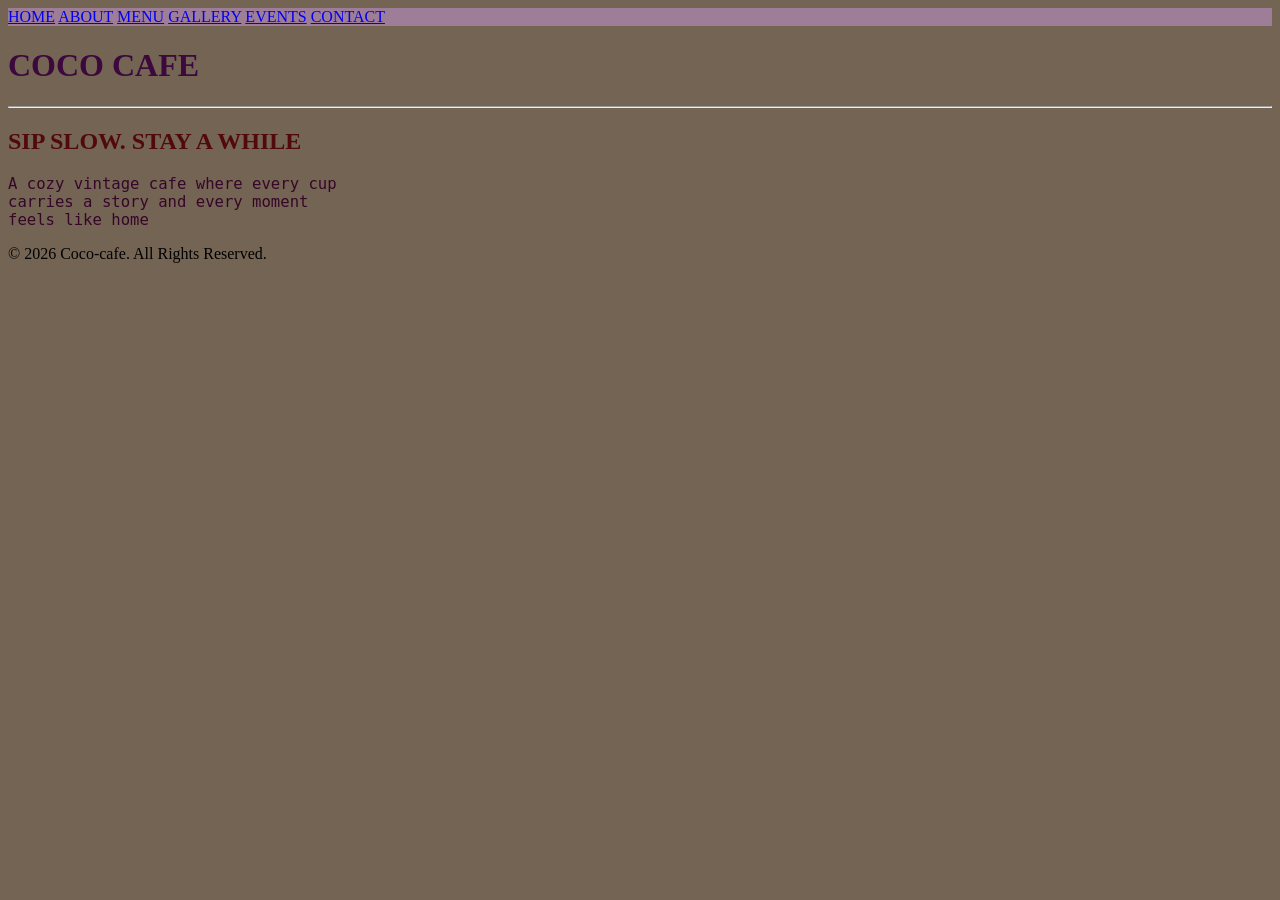
<file: index.html>
<!DOCTYPE html>
<html lang="en">
<head>
    <meta charset="UTF-8">
    <meta name="viewport" content="width=device-width, initial-scale=1.0">
    <title>COCO CAFE</title>

  <link rel="stylesheet" href="chaht.css">
</head>
<body>
    <nav>
    <header style="background-color: rgb(158, 125, 153);" style="margin: 5cqmax;">
       <a href="home.html">HOME</a> 
       <a href="about.html">ABOUT</a>
       <a href="menu.html">MENU</a>
       <a href="gallery.html">GALLERY</a>
       <a href="events.html">EVENTS</a>
       <a href="contact.html">CONTACT</a>

 </header>
    </nav>
    <div>

    <h1 id="C1">COCO CAFE</h1>
    <hr>
    <h2>SIP SLOW. STAY A WHILE</h2>
    <big>
    <pre class="sal">A cozy vintage cafe where every cup
carries a story and every moment
feels like home </pre>
</big>

    <p>© 2026 Coco-cafe. All Rights Reserved.</p>
    </div>


</body>
</html>
</file>
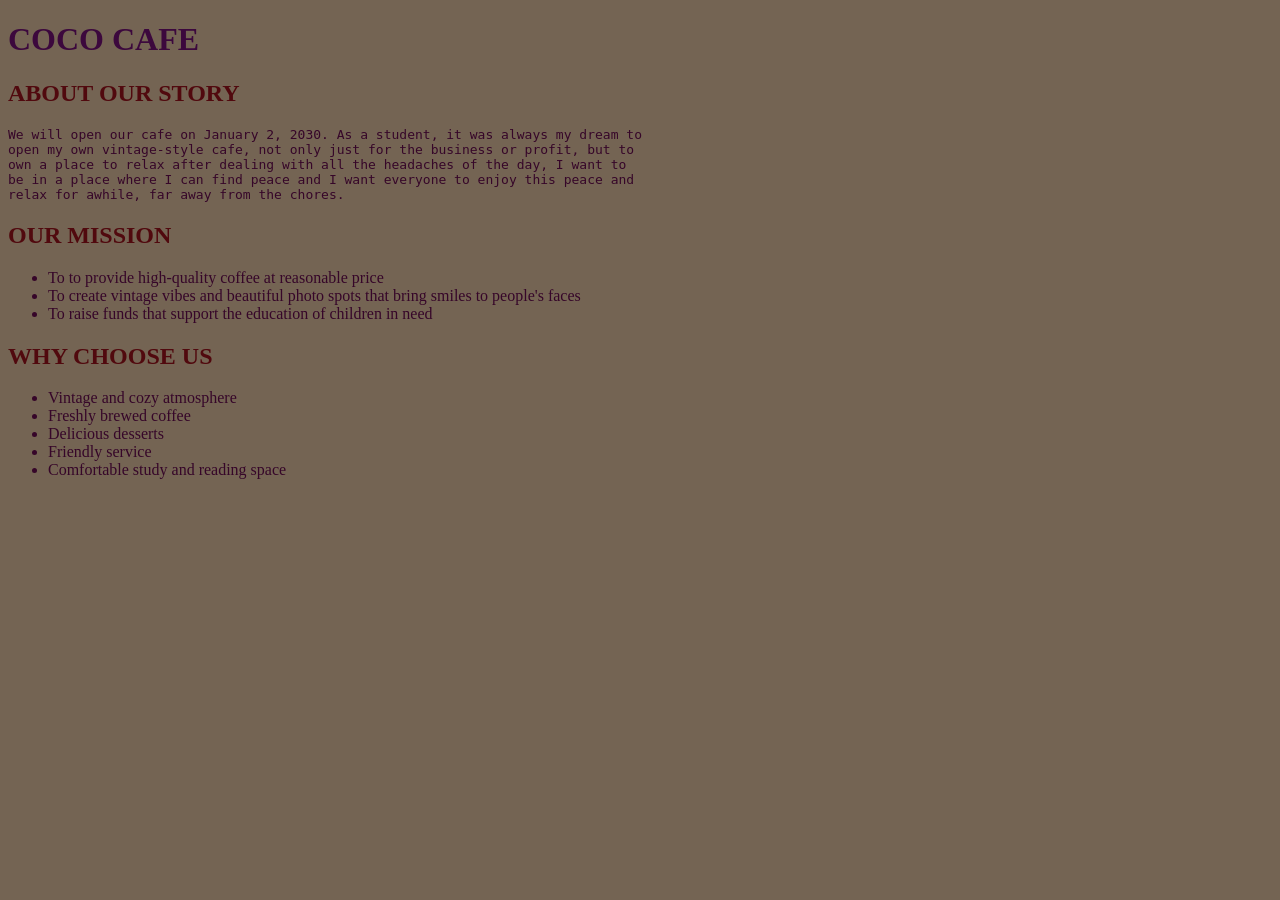
<file: about.html>
<!DOCTYPE html>
<html lang="en">
<head>
    <meta charset="UTF-8">
    <meta name="viewport" content="width=device-width, initial-scale=1.0">
    <title>ABOUT</title>
    <link rel="stylesheet" href="chaht.css">
</head>
<body>
    <h1 id="C2">COCO CAFE</h1>
    <h2>ABOUT OUR STORY</h2>

    <pre class="about">We will open our cafe on January 2, 2030. As a student, it was always my dream to
open my own vintage-style cafe, not only just for the business or profit, but to
own a place to relax after dealing with all the headaches of the day, I want to 
be in a place where I can find peace and I want everyone to enjoy this peace and 
relax for awhile, far away from the chores.</pre>

    <h2>OUR MISSION</h2>
    <ul>
        <li>To to provide high-quality coffee at reasonable price</li>
        <li>To create vintage vibes and beautiful photo spots that bring smiles to people's faces</li>
        <li>To raise funds that support the education of children in need</li>
    </ul>

    <h2>WHY CHOOSE US</h2>
    <ul>
        <li>Vintage and cozy atmosphere</li> 
        <li>Freshly brewed coffee</li> 
        <li>Delicious desserts</li> 
        <li>Friendly service</li> 
        <li>Comfortable study and reading space</li> 
    </ul>

</body>
</html>
</file>
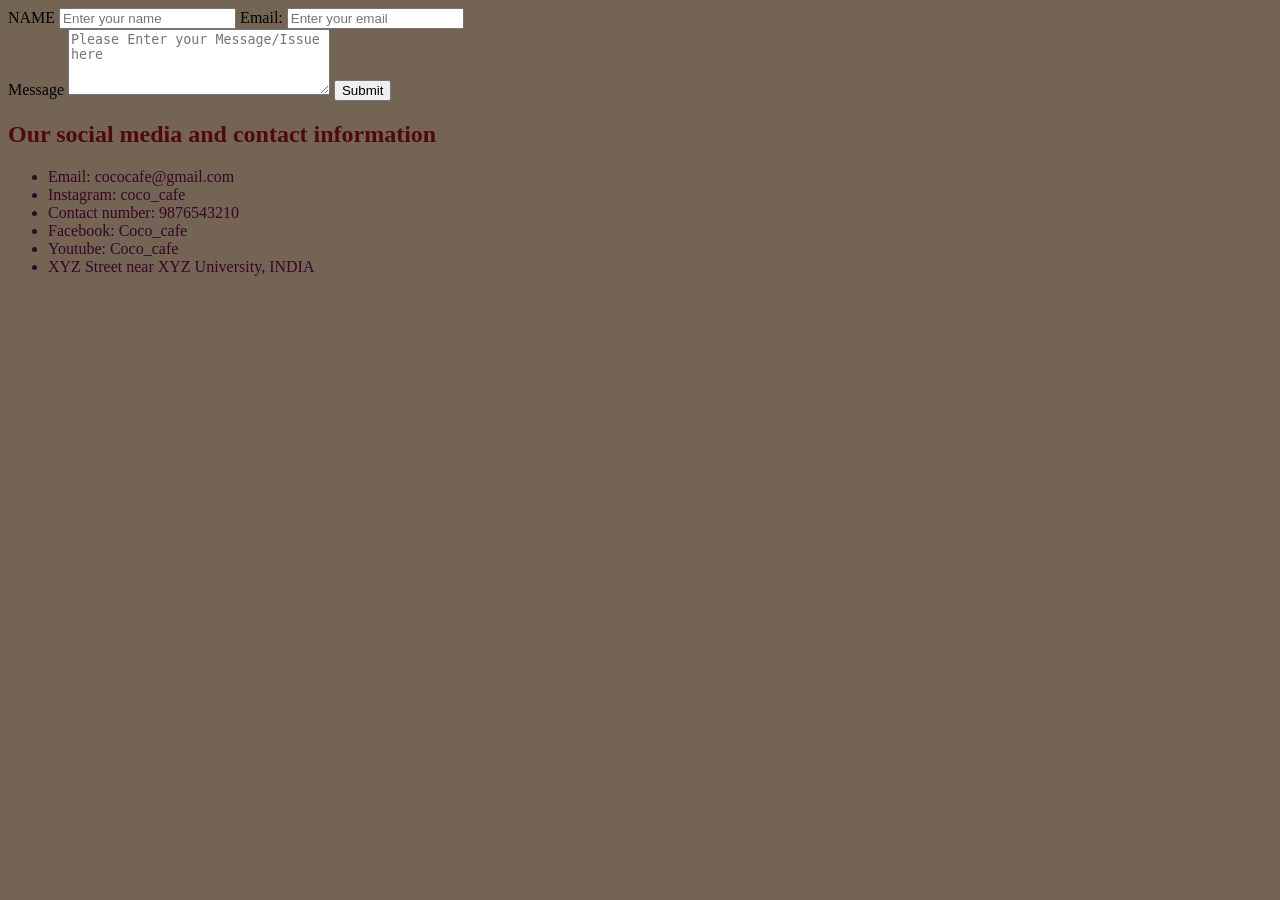
<file: contact.html>
<!DOCTYPE html>
<html lang="en">
<head>
    <meta charset="UTF-8">
    <meta name="viewport" content="width=device-width, initial-scale=1.0">
    <title>CONTACT</title>
    <link rel="stylesheet" href="chaht.css">
</head>
<body>
    <form>
        <label>NAME</label>
        <input type="text" placeholder="Enter your name" required>
        <label>Email:</label>
        <input type="email" placeholder="Enter your email"> <br>

        <label>Message</label>
        <textarea placeholder="Please Enter your Message/Issue here" rows="4" cols="30"></textarea>

        <input type="submit">
        </form>

        <h2>Our social media and contact information</h2>
        <div>
            <ul>
                <li>Email: cococafe@gmail.com</li>
                <li>Instagram: coco_cafe</li>
                <li>Contact number: 9876543210</li>
                <li>Facebook: Coco_cafe</li>
                <li>Youtube: Coco_cafe</li>
                <li>XYZ Street near XYZ University, INDIA</li>

            </ul>
        </div>
</body>
</html>
</file>
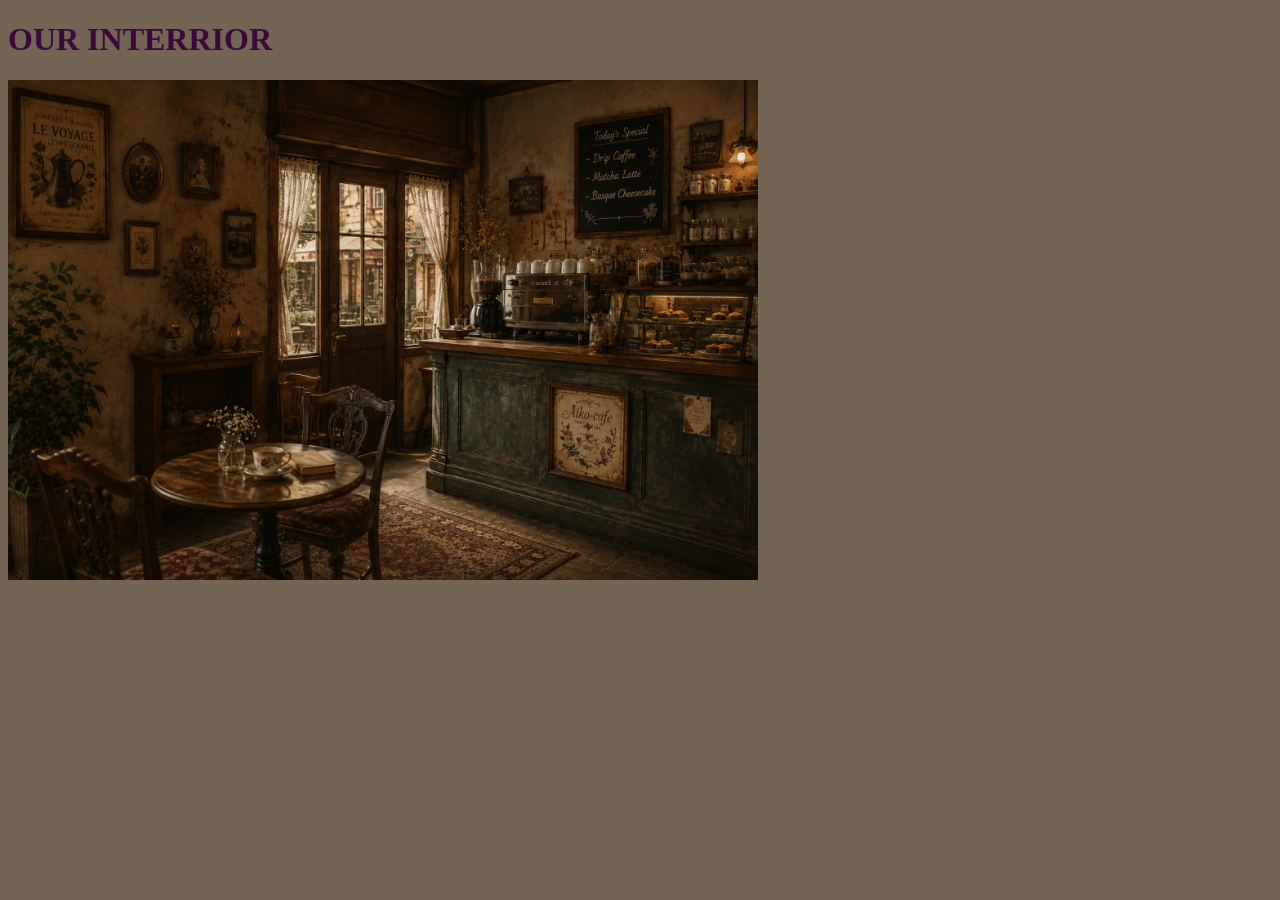
<file: gallery.html>
<!DOCTYPE html>
<html lang="en">
<head>
    <meta charset="UTF-8">
    <meta name="viewport" content="width=device-width, initial-scale=1.0">
    <title>GALLERY</title>
    <link rel="stylesheet" href="chaht.css">
</head>
<body>
    <h1>OUR INTERRIOR</h1>
    <img src="cafe2.webp" alt="cafe image" width="750">
</body>
</html>
</file>
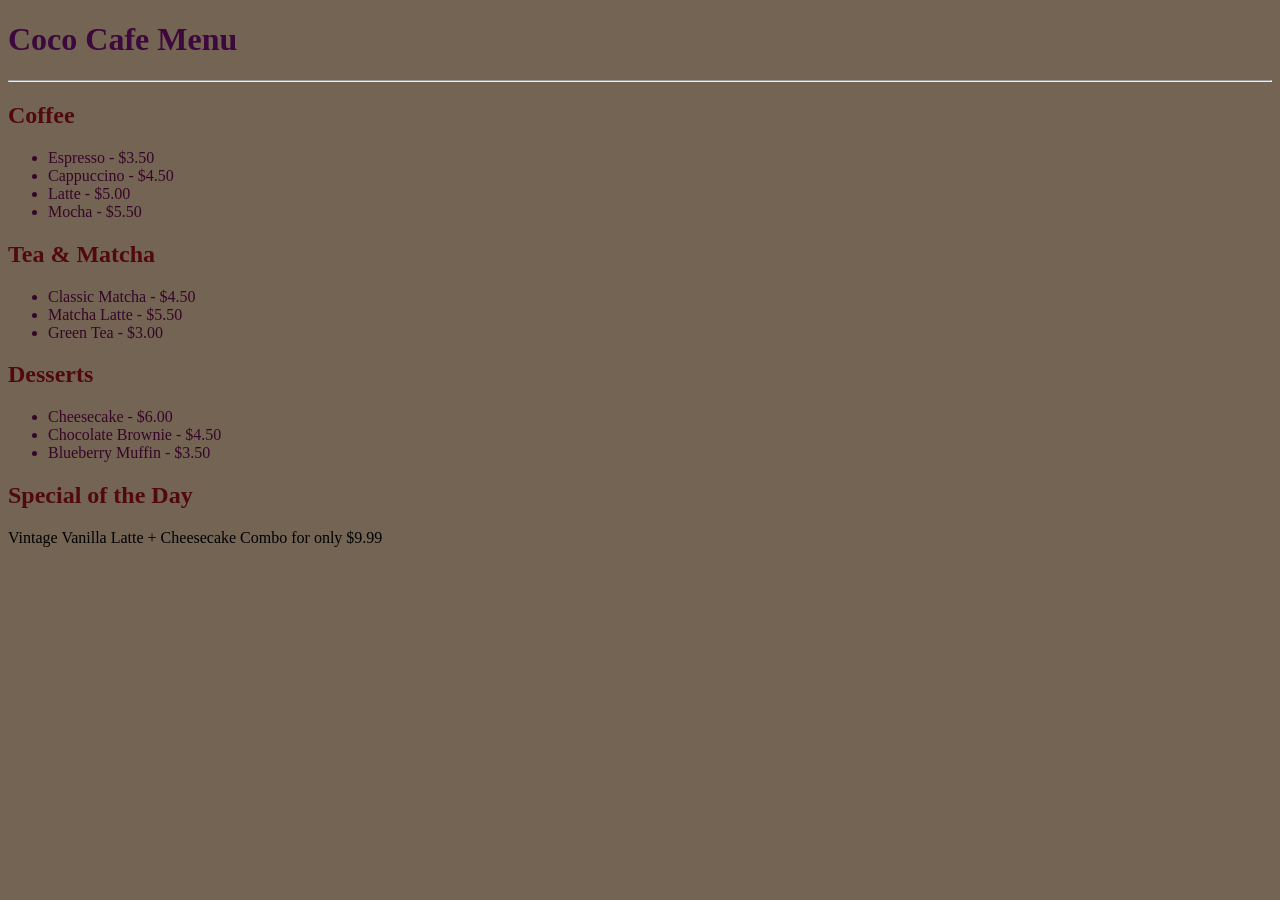
<file: menu.html>
<!DOCTYPE html>
<html lang="en">
<head>
    <meta charset="UTF-8">
    <meta name="viewport" content="width=device-width, initial-scale=1.0">
    <title>MENU</title>
    <link rel="stylesheet" href="chaht.css">
</head>
<body>
    <!DOCTYPE html>
<html lang="en">
<head>
    <meta charset="UTF-8">
    <meta name="viewport" content="width=device-width, initial-scale=1.0">
    <title>MENU</title>
</head>
<body>
   

    <h1>Coco Cafe Menu</h1>

    <hr>

    <h2>Coffee</h2>

    <ul>
        <li>Espresso - $3.50</li>
        <li>Cappuccino - $4.50</li>
        <li>Latte - $5.00</li>
        <li>Mocha - $5.50</li>
    </ul>

    <h2>Tea & Matcha</h2>

    <ul>
        <li>Classic Matcha - $4.50</li>
        <li>Matcha Latte - $5.50</li>
        <li>Green Tea - $3.00</li>
    </ul>

    <h2>Desserts</h2>

    <ul>
        <li>Cheesecake - $6.00</li>
        <li>Chocolate Brownie - $4.50</li>
        <li>Blueberry Muffin - $3.50</li>
    </ul>

    <h2>Special of the Day</h2>

    <p>
        Vintage Vanilla Latte + Cheesecake Combo
        for only $9.99
    </p>

</body>
</html>
</file>
<file: chaht.css>
body{
    background-color:#746453
 }
 h1{
    color:  rgb(60, 8, 61) ;
 }
 h2{
 color: rgb(81, 9, 14);

}
#C1 {
    color: rgb(60, 8, 61);
}
#C2 {
    color: rgb(60, 8, 61);
}
.sal{
    color: rgb(54, 6, 41);
}
.about {
    color: rgb(54, 6, 41);
}
ul{
    color: rgb(54, 6, 41);
}
</file>
